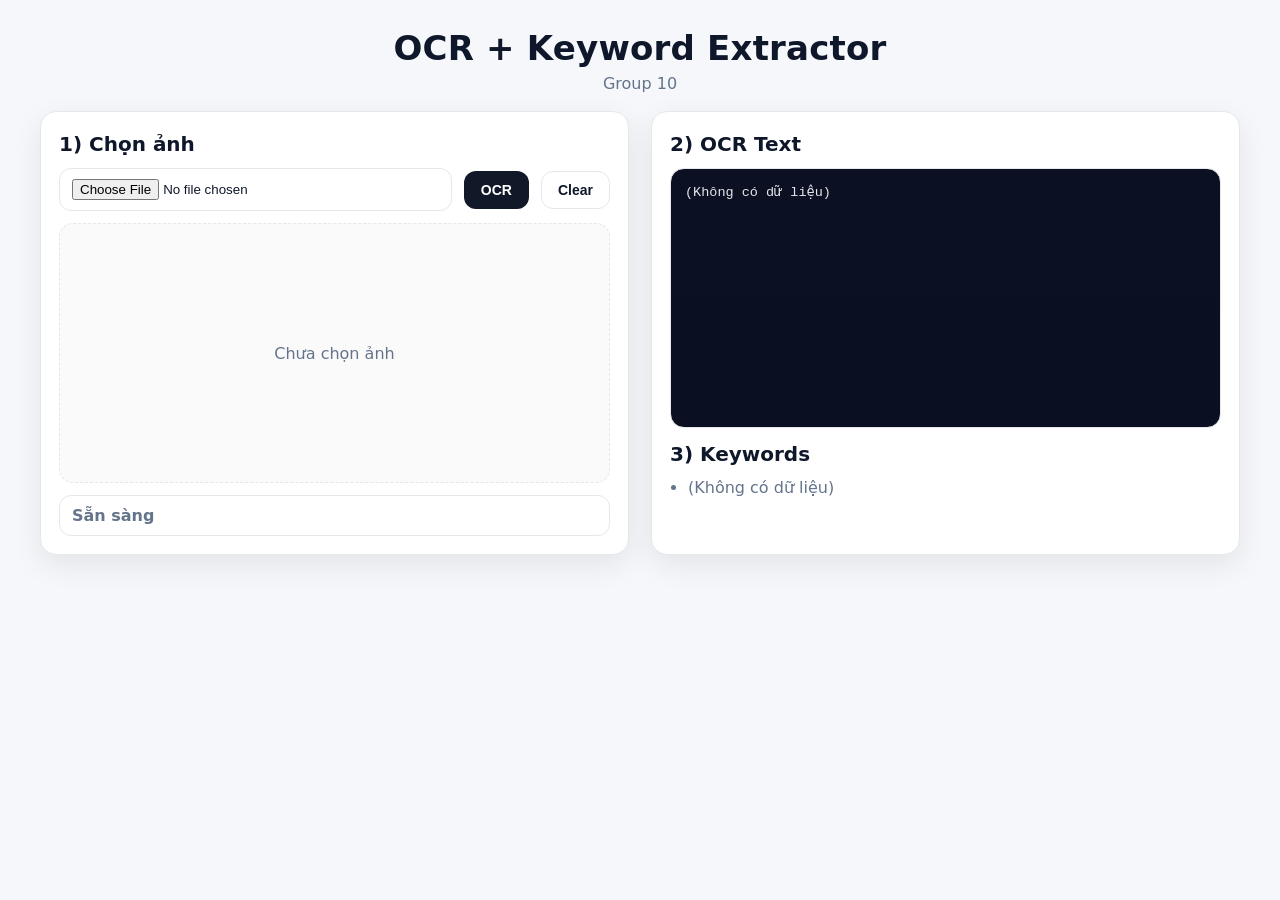
<file: index.html>
<!DOCTYPE html>
<html lang="vi">
<head>
  <meta charset="UTF-8" />
  <title>OCR + Keyword Extractor</title>
  <meta name="viewport" content="width=device-width, initial-scale=1" />

  <!-- Puter SDK v2 -->
  <script src="https://js.puter.com/v2/"></script>

  <style>
    :root{
      --bg:#f5f7fb; --card:#fff; --text:#0f172a; --muted:#64748b;
      --border:#e5e7eb; --shadow:0 10px 30px rgba(0,0,0,.08);
      --btn:#111827; --btn2:#ffffff;
      --ok:#16a34a; --err:#dc2626;
    }
    *{box-sizing:border-box}
    body{
      margin:0; padding:28px;
      font-family:system-ui,-apple-system,BlinkMacSystemFont,"Segoe UI",sans-serif;
      background:var(--bg); color:var(--text);
    }
    header{max-width:1200px;margin:0 auto 18px auto}
    h1{margin:0 0 6px 0;text-align:center;font-size:34px;letter-spacing:.2px}
    .sub{margin:0;text-align:center;color:var(--muted)}
    .container{
      max-width:1200px;margin:18px auto 0 auto;
      display:grid; grid-template-columns: 1fr 1fr; gap:22px;
    }
    @media (max-width: 980px){ .container{grid-template-columns:1fr} }

    .card{
      background:var(--card); border:1px solid var(--border);
      border-radius:16px; padding:18px; box-shadow:var(--shadow);
    }
    .card h2{margin:2px 0 12px 0;font-size:20px}
    .row{display:flex; gap:12px; flex-wrap:wrap; align-items:center}
    input[type="file"]{
      padding:10px 12px; border:1px solid var(--border);
      border-radius:12px; background:#fff; flex:1;
    }

    .preview{
      margin-top:12px;
      border:1px dashed var(--border);
      border-radius:14px;
      padding:12px;
      min-height:260px;
      display:flex; align-items:center; justify-content:center;
      background:#fafafa;
      overflow:hidden;
    }
    .preview img{
      max-width:100%;
      max-height:520px;
      border-radius:12px;
      border:1px solid var(--border);
    }

    .btn{
      border:1px solid transparent;
      padding:10px 16px;
      border-radius:12px;
      cursor:pointer;
      font-weight:700;
      font-size:14px;
      transition:transform .05s ease;
    }
    .btn:active{transform:translateY(1px)}
    .btn.primary{background:var(--btn); color:#fff}
    .btn.secondary{background:var(--btn2); color:var(--text); border-color:var(--border)}
    .btn:disabled{opacity:.6; cursor:not-allowed}

    .status{
      margin-top:12px; font-weight:700;
      padding:10px 12px; border-radius:12px;
      border:1px solid var(--border);
      background:#fff;
    }
    .status.ok{border-color:rgba(22,163,74,.25); color:var(--ok); background:rgba(22,163,74,.06)}
    .status.err{border-color:rgba(220,38,38,.25); color:var(--err); background:rgba(220,38,38,.06)}
    .status.muted{color:var(--muted); background:#fff}

    .panel{
      border:1px solid var(--border);
      border-radius:14px;
      background:linear-gradient(180deg,#0b1023,#0a0f22);
      color:#e5e7eb;
      padding:14px;
      min-height:260px;
      white-space:pre-wrap;
      font-family: ui-monospace, SFMono-Regular, Menlo, Monaco, Consolas, "Liberation Mono", monospace;
      font-size:13.5px;
      line-height:1.5;
    }
    ul{margin:10px 0 0 0; padding-left:18px}
    li{margin:6px 0}
    a{color:#2563eb; text-decoration:none; font-weight:700}
    a:hover{text-decoration:underline}
    .muted{color:var(--muted)}
  </style>
</head>
<body>

<header>
  <h1>OCR + Keyword Extractor</h1>
  <p class="sub">Group 10</p>
</header>

<div class="container">
  <!-- LEFT -->
  <section class="card">
    <h2>1) Chọn ảnh</h2>
    <div class="row">
      <input type="file" id="fileInput" accept="image/*" />
      <button class="btn primary" id="ocrBtn">OCR</button>
      <button class="btn secondary" id="clearBtn">Clear</button>
    </div>

    <div class="preview" id="preview">
      <div class="muted">Chưa chọn ảnh</div>
    </div>

    <div id="status" class="status muted">Sẵn sàng</div>
  </section>

  <!-- RIGHT -->
  <section class="card">
    <h2>2) OCR Text</h2>
    <div id="ocrText" class="panel">(Không có dữ liệu)</div>

    <h2 style="margin-top:14px;">3) Keywords</h2>
    <ul id="keywords"><li class="muted">(Không có dữ liệu)</li></ul>
  </section>
</div>

<script>
  // ⚠️ Vercel là https → EC2 endpoint nên là https để khỏi mixed-content
  const EC2_KEYWORD_API = "https://18.138.11.123.nip.io/keywords";

  const fileInput  = document.getElementById("fileInput");
  const preview    = document.getElementById("preview");
  const ocrBtn     = document.getElementById("ocrBtn");
  const clearBtn   = document.getElementById("clearBtn");
  const statusEl   = document.getElementById("status");
  const ocrTextEl  = document.getElementById("ocrText");
  const keywordsEl = document.getElementById("keywords");

  let imageFile = null;

  function setStatus(type, msg){
    statusEl.className = "status " + (type || "muted");
    statusEl.textContent = msg || "";
  }

  function resetOutputs(){
    ocrTextEl.textContent = "(Không có dữ liệu)";
    keywordsEl.innerHTML = '<li class="muted">(Không có dữ liệu)</li>';
  }

  fileInput.addEventListener("change", () => {
    imageFile = fileInput.files?.[0] || null;
    preview.innerHTML = "";

    if (!imageFile) {
      preview.innerHTML = '<div class="muted">Chưa chọn ảnh</div>';
      setStatus("muted", "Sẵn sàng");
      resetOutputs();
      return;
    }

    const img = document.createElement("img");
    img.src = URL.createObjectURL(imageFile);
    img.onload = () => URL.revokeObjectURL(img.src);
    preview.appendChild(img);

    setStatus("muted", "Đã chọn ảnh. Bấm OCR để chạy.");
    resetOutputs();
  });

  clearBtn.addEventListener("click", () => {
    fileInput.value = "";
    imageFile = null;
    preview.innerHTML = '<div class="muted">Chưa chọn ảnh</div>';
    setStatus("muted", "Sẵn sàng");
    resetOutputs();
  });

  async function runPuterOCR(file) {
    // Puter SDK v2: puter.ai.img2txt(file)
    if (!window.puter?.ai?.img2txt) {
      console.log("puter.ai =", window.puter?.ai);
      throw new Error("Puter SDK chưa có puter.ai.img2txt (xem console)");
    }
    return await puter.ai.img2txt(file);
  }

  function normalizeOCRText(ocrRes){
    let text = "";

    // Một số trường hợp trả string/array/object khác nhau
    if (typeof ocrRes === "string") text = ocrRes;
    else if (Array.isArray(ocrRes)) text = ocrRes.join("\n");
    else if (ocrRes?.text) text = ocrRes.text;
    else if (ocrRes?.data?.text) text = ocrRes.data.text;
    else text = String(ocrRes || "");

    return (text || "").trim();
  }

  function renderKeywordsAsLinks(keywords, googleLinks){
    keywordsEl.innerHTML = "";

    const kws = (keywords || []).filter(Boolean);

    if (!kws.length) {
      keywordsEl.innerHTML = '<li class="muted">(Không có keyword)</li>';
      return;
    }

    kws.forEach((kw, i) => {
      const li = document.createElement("li");
      const a = document.createElement("a");

      // ưu tiên link backend trả về; nếu không có thì tự build link Google
      const href = (googleLinks && googleLinks[i])
        ? googleLinks[i]
        : `https://www.google.com/search?q=${encodeURIComponent(kw)}`;

      a.href = href;
      a.target = "_blank";
      a.rel = "noopener noreferrer";
      a.textContent = kw;

      li.appendChild(a);
      keywordsEl.appendChild(li);
    });
  }

  ocrBtn.addEventListener("click", async () => {
    setStatus("muted", "");
    resetOutputs();

    if (!imageFile) {
      setStatus("err", "❌ Chưa chọn ảnh");
      return;
    }

    ocrBtn.disabled = true;
    setStatus("muted", "⏳ Đang OCR bằng Puter (img2txt)...");

    try {
      const ocrRes = await runPuterOCR(imageFile);
      console.log("OCR raw:", ocrRes);

      const text = normalizeOCRText(ocrRes);
      if (!text) throw new Error("OCR không có nội dung text");

      ocrTextEl.textContent = text;
      setStatus("muted", "⏳ Đang gửi text sang EC2 để lấy keywords...");

      const res = await fetch(EC2_KEYWORD_API, {
        method: "POST",
        headers: { "Content-Type": "application/json" },
        body: JSON.stringify({ text, topn: 5 }),
      });

      const raw = await res.text();
      if (!res.ok) throw new Error(`EC2 ${res.status}: ${raw}`);

      const data = JSON.parse(raw);

      renderKeywordsAsLinks(data.keywords || [], data.google_links || []);

      setStatus("ok", "✅ Xong!");
    } catch (e) {
      console.error(e);
      setStatus("err", "❌ Lỗi: " + (e?.message || e));
    } finally {
      ocrBtn.disabled = false;
    }
  });
</script>

</body>
</html>
</file>
